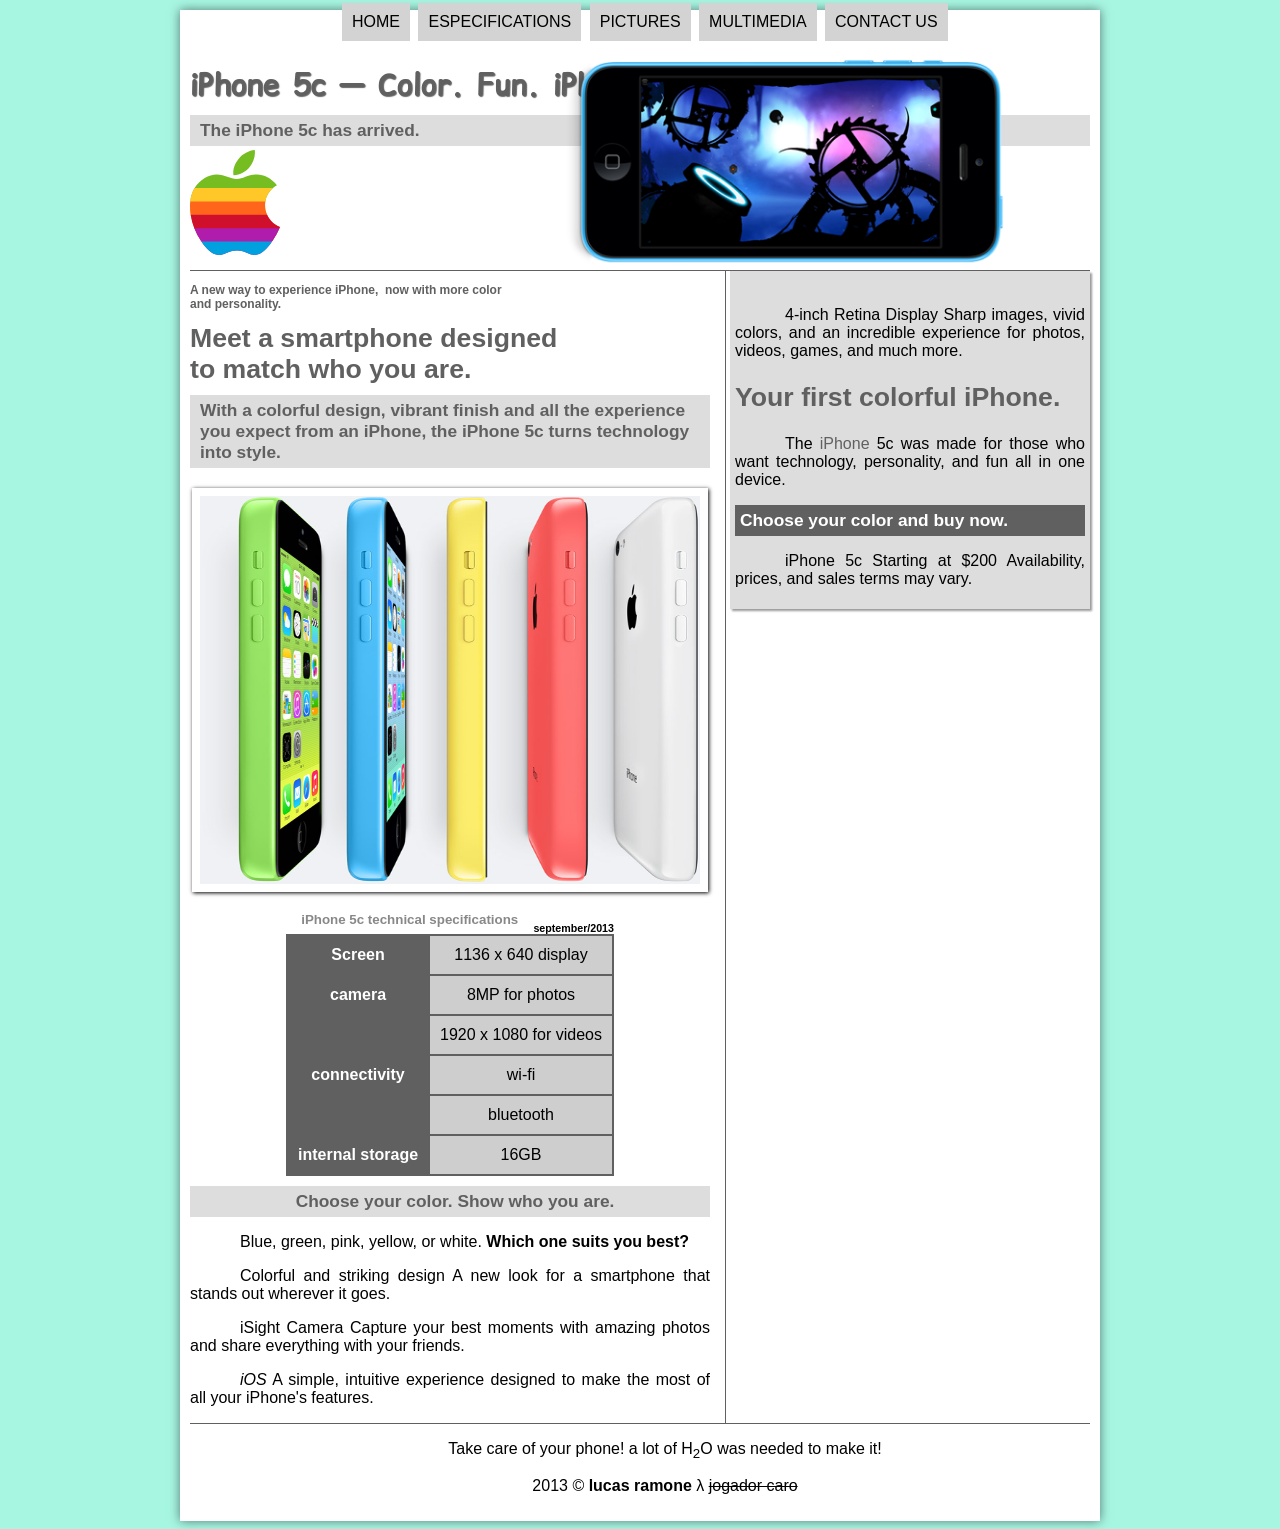
<file: index.html>
<!DOCTYPE html>
<html lang="pt-br">

<head>
    <meta charset="utf-8"/>
    <title>iphone 5c realease</title>
    <link rel="stylesheet" type="text/css" href="stlyle.css">
</head>

<script src="funcoes.js" language="javascript">
   
</script>

<body>
<div id="interface">

    <header id="cabecalho">

    <article id="noticia-principal">
    <hgroup>
    <br>
    <h1>iPhone 5c — Color. Fun. iPhone.</h1>
    <h2>The iPhone 5c has arrived.</h2>
    </hgroup>
    
    <img id="icone" src="files/capable_blue_mba_11.png">    
    </header>




<nav id="menu">
<h1>menu principal</h1>
<ul type="square">
    <li onmouseover="changepic('files/house.png', 150, 150, 800, 100)"
     onmouseout="changepic('files/capable_blue_mba_11.png')"><a href="index.html">home</a></li>
    <li onmouseover="changepic('files/engineer.png', 210, 210, 700, 50)"
    onmouseout="changepic('files/capable_blue_mba_11.png')" ><a href="specs.html">especifications</a></li>
    <li onmouseover="changepic('files/camera.png', 230, 230, 700, 40)
    " onmouseout="changepic('files/capable_blue_mba_11.png')" ><a href="fotos.html">pictures</a></li>
    <li onmouseover="changepic('files/video.png', 210, 210, 700, 50)"
    onmouseout="changepic('files/capable_blue_mba_11.png')" ><a href="midia.html">multimedia</a></li>
    <li onmouseover="changepic('files/social.png', 220, 220, 700, 60)" 
   onmouseout="changepic('files/capable_blue_mba_11.png')" ><a href="fale.html">Contact us</a></li>
</ul>
</nav>

<section id="corpo">

<header id="cabecalho-artigo">
<hgroup>

<h3>A new way to experience iPhone,&nbsp; now with more color<br>
 and personality.</h3> <h1>Meet a smartphone designed<br>
     to match who you are.</h1> 
     <article id="noticia-principal">
 <h2>With a colorful design, vibrant finish and all the
      experience you expect from an iPhone, the iPhone 5c
       turns technology into style.</h2>
        </article>
     </hgroup>
 </header>

<figure class="foto-legenda">
<img src="files/hero_mba_11.jpg" width="600" height="388">

<figcaption>
    <h3>iPhone 5c</h3> 
    <p>the new colorful iPhone</p>
</figcaption>

</figure>

<table id="tabelasp">
<caption>iPhone 5c technical specifications <span>september/2013</span></caption>
<tr><td class="ce">Screen</td> <td class="cd"> 1136 x 640 display</td></tr>
<tr><td rowspan="2" class="ce">camera</td> <td class="cd">8MP for photos</td></tr>
<tr><td class="cd">1920 x 1080 for videos</td></tr>
<tr><td rowspan="2" class="ce">connectivity</td> <td class="cd">wi-fi</td></tr>
<tr><td class="cd">bluetooth</td></tr>
<tr><td class="ce">internal storage</td> <td class="cd">16GB</td></tr>
</table>

<article id="noticia-principal">
<h2 style="text-align: center">Choose your color. Show who you are.</h2>
</article>

<p>Blue, green, pink, yellow, or white. <b>Which one suits you best?</b></p> <p>Colorful and striking design A new look for a smartphone that stands out wherever it goes.</p> <p>iSight Camera Capture your best moments with amazing photos and share everything with your friends.</p> <p> <em>iOS</em> A simple, intuitive experience designed to make the most of all your iPhone's features.</p>



</article>
</section>

<aside id="lateral">
<p style="margin-top: 30px">4-inch Retina Display Sharp images, vivid colors, and an incredible experience for photos, videos, games, and much more. </p>
<h1>Your first colorful iPhone.</h1>

<p>The <a href="https://apple.com" target="_blank">iPhone</a> 5c was made for those who want technology, personality, and fun all in one device.<wbr> </p>

<h2>Choose your color and buy now.</h2>

<p>
iPhone 5c
Starting at $200
Availability, prices, and sales terms may vary.
</p>

</aside>

<iframe width="350" height="315" src="https://www.youtube.com/embed/NrF7Mbb4x2A?si=zsNg0WO6L9kAcFjg" title="YouTube video player" frameborder="0" allow="accelerometer; autoplay; clipboard-write; encrypted-media; gyroscope; picture-in-picture; web-share" referrerpolicy="strict-origin-when-cross-origin" allowfullscreen style="display: block; margin: 30px auto 0 auto;"></iframe>


<footer id="rodape">
<p>Take care of your phone! a lot of H<sub>2</sub>O was needed to make it!</p>

<p>2013 &copy; <span style="font-weight: bolder">lucas ramone</span> &lambda; <del>jogador caro</del></p>
</footer>

</div>
</body>
</html>
</file>
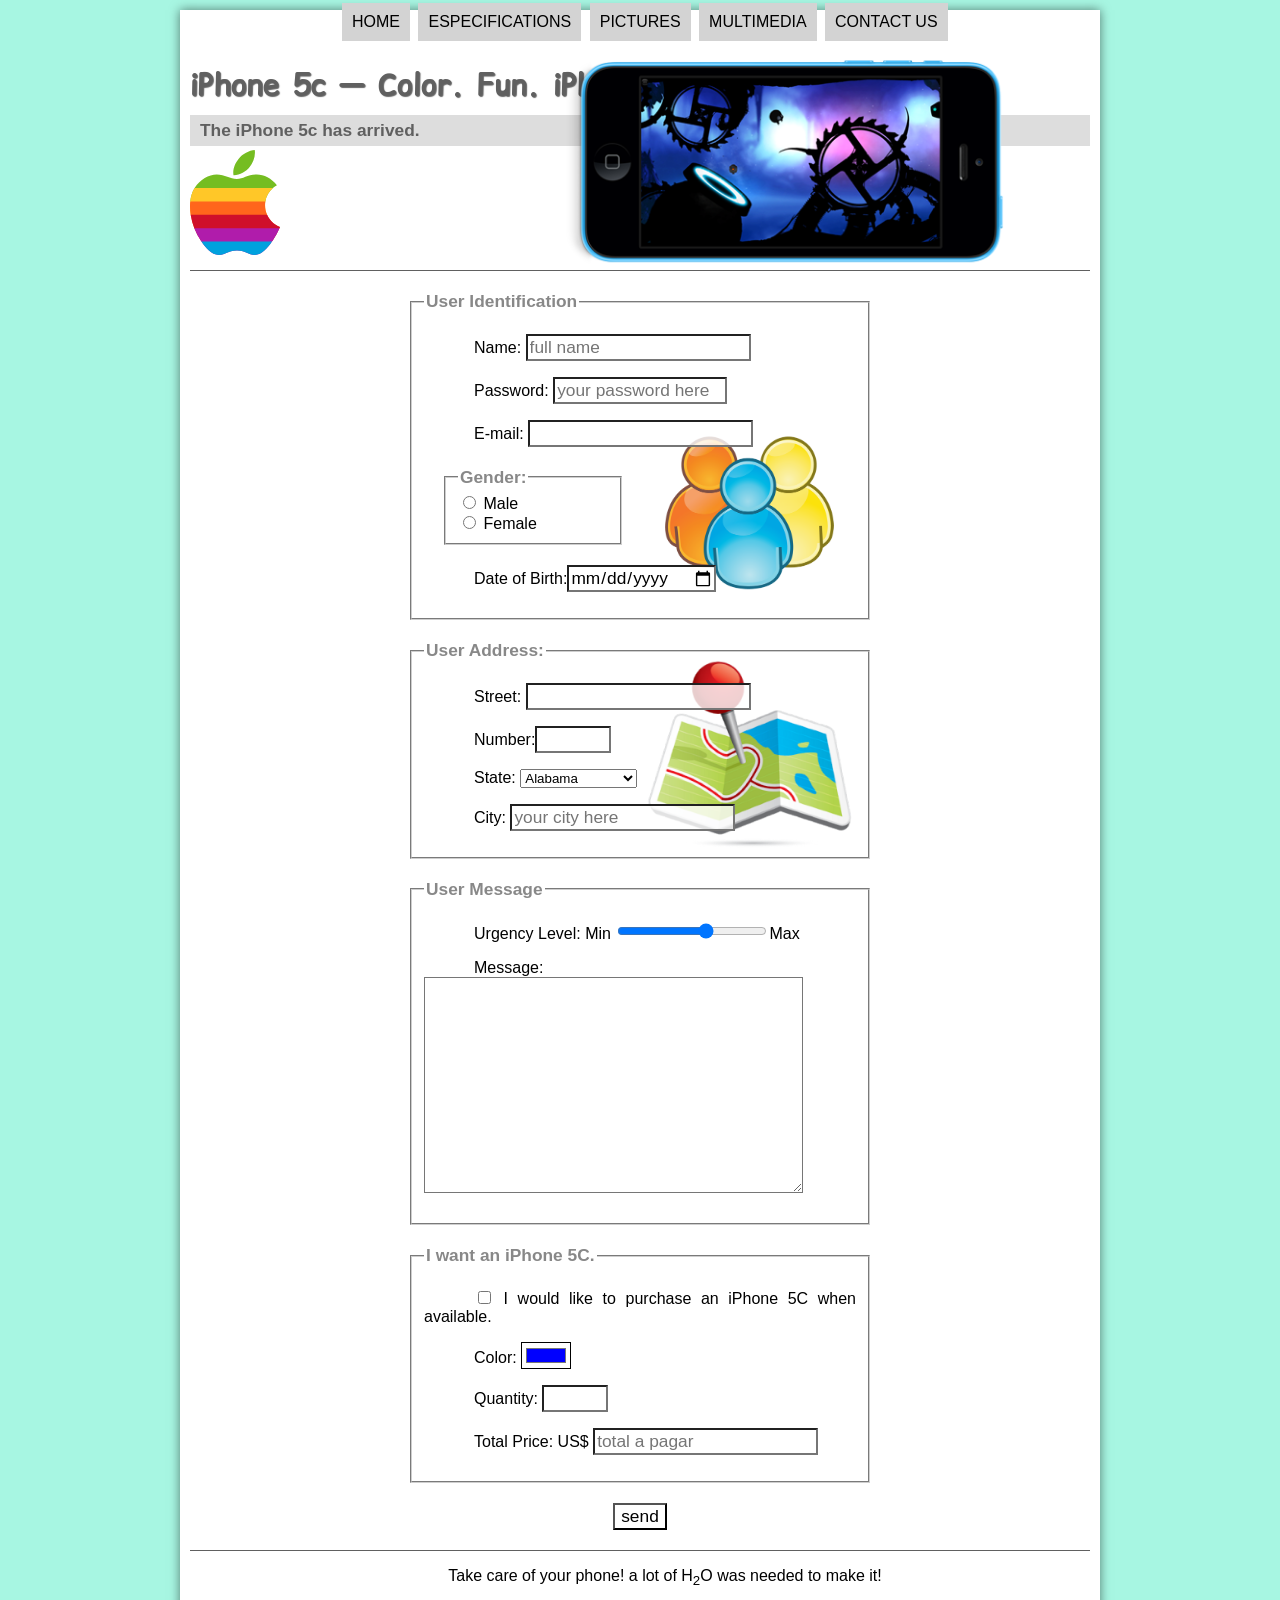
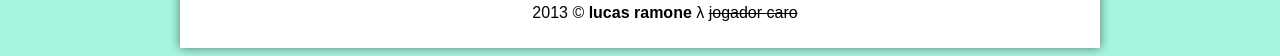
<file: fale.html>
<!DOCTYPE html>
<html lang="pt-br">

<head>
    <meta charset="utf-8"/>
    <title>iphone 5c realease</title>
    <link rel="stylesheet" type="text/css" href="stlyle.css">
    <link rel="stylesheet" type="text/css" href="forms.css">

    <script src="funcoes.js" language="javascript">
   
    </script>

    <script>
        function calc_total() {
            var qtd = parseInt(document.getElementById('cqtd').value);
            tot = qtd * 200;
            document.getElementById('ctot').value = tot;
        }
    </script>

</head>




<body>
<div id="interface">

    <header id="cabecalho">

    <article id="noticia-principal">
    <hgroup>
    <br>
    <h1>iPhone 5c — Color. Fun. iPhone.</h1>
    <h2>The iPhone 5c has arrived.</h2>
    </hgroup>
    
    <img id="icone" src="files/capable_blue_mba_11.png">    
    </header>




<nav id="menu">
<h1>menu principal</h1>
<ul type="square">
    <li onmouseover="changepic('files/house.png', 150, 150, 800, 100)"
     onmouseout="changepic('files/social.png', 220, 220, 700, 60)"><a href="index.html">home</a></li>
    <li onmouseover="changepic('files/engineer.png', 210, 210, 700, 50)"
    onmouseout="changepic('files/social.png', 220, 220, 700, 60)" ><a href="specs.html">especifications</a></li>
    <li onmouseover="changepic('files/camera.png', 230, 230, 700, 40)
    " onmouseout="changepic('files/social.png', 220, 220, 700, 60)" ><a href="fotos.html">pictures</a></li>
    <li onmouseover="changepic('files/video.png', 210, 210, 700, 50)"
    onmouseout="changepic('files/social.png', 220, 220, 700, 60)" ><a href="midia.html">multimedia</a></li>
    <li onmouseover="changepic('files/social.png', 220, 220, 700, 60)" 
   onmouseout="changepic('files/social.png', 220, 220, 700, 60)" ><a href="fale.html">Contact us</a></li>
</ul>
</nav>
</article>

<p>

   <form method="POST" id="fcontato" action="mailto:comradelucas2002@gmail.com" oninput="calc_total();"><fieldset id="usuario"><legend> User Identification</legend>
    
   <p><label for="cnome"> Name: </label><input type="text" name="tnome" id="cnome" size="20" maxlength="30" placeholder="full name"> </p>
   <p><label for="csenha"> Password: </label><input type="password" name="tsenha" id="csenha" size="15" maxlength="8" placeholder="your password here"> </p>
   <p> <label for="cmail"> E-mail: </label><input type="email" name="tmail" id="cmail" size="20" maxlength="40"></p>
    
   <fieldset id="sexo"> <legend>Gender:</legend>
    
   <input type="radio" name="tsexo" id="cmasc"> <label for="cmasc"> Male </label><br>
    
   <input type="radio" name="tsexo" id="cfem"> <label for="cfem"> Female </label></fieldset>
    
   <p><label for="cdata"> Date of Birth:</label><input type="date" name="tdata" id="cdata"></p>
    </fieldset>

<fieldset id="endereco">  <legend>  User Address:</legend>
  <p><label for="crua"> Street: </label> <input type="text" name="trua" id="crua" size="20" maxlength="80"></p>
   <p><label for="cnum"> Number:</label><input type="number" name="tnum" id="cnum" size="20" min="0" max="9999"></p>
   <p><label for="cest"> State:</label> <select name="test" id="cest">
       <option>Alabama</option>
       <option>Alaska</option>
       <option>Arizona</option>
       <option>Arkansas</option>
       <option>California</option>
       <option>Colorado</option>
       <option>Connecticut</option>
       <option>Delaware</option>
       <option>Florida</option>
       <option>Georgia</option>
       <option>Hawaii</option>
<option>Idaho</option>
<option>Illinois</option>
<option>Indiana</option>
<option>Iowa</option>
<option>Kansas</option>
<option>Kentucky</option>
<option>Louisiana</option>
<option>Maine</option>
<option>Maryland</option>
<option>Massachusetts</option>
<option>Michigan</option>
<option>Minnesota</option>
<option>Mississippi</option>
<option>Missouri</option>
<option>Montana</option>
<option>Nebraska</option>
<option>Nevada</option>
<option>New Hampshire</option>
<option>New Jersey</option>
<option>New Mexico</option>
<option value="NY" >New York</option>
<option>North Carolina</option>
<option>North Dakota</option>
<option>Ohio</option>
<option>Oklahoma</option>
<option>Oregon</option>
<option>Pennsylvania</option>
<option>Rhode Island</option>
<option>South Carolina</option>
<option>South Dakota</option>
<option>Tennessee</option>
<option>Texas</option>
<option>Utah</option>
<option>Vermont</option>
<option>Virginia</option>
<option>Washington</option>
<option>West Virginia</option>
<option>Wisconsin</option>
<option>Wyoming</option>

   </select></p>
   <p><label for="ccid"> City:</label> <input type="text" name="tcid" id="ccid" maxlength="40" size="20" placeholder="your city here" list="cidades"></p>
   <datalist id="cidades">
        <option value="Abbeville">Abbeville</option>
        <option value="Adamsville">Adamsville</option>
        <option value="Addison">Addison</option>
        <option value="Akron">Akron</option>
        <option value="Alabaster">Alabaster</option>
        <option value="Albertville">Albertville</option>
        <option value="Alexander City">Alexander City</option>
        <option value="Aliceville">Aliceville</option>
        <option value="Allgood">Allgood</option>
        <option value="Altoona">Altoona</option>
        <option value="Andalusia">Andalusia</option>
        <option value="Anderson">Anderson</option>
        <option value="Anniston">Anniston</option>
        <option value="Arab">Arab</option>
        <option value="Ardmore">Ardmore</option>
        <option value="Argo">Argo</option>
        <option value="Ariton">Ariton</option>
        <option value="Arley">Arley</option>
        <option value="Ashford">Ashford</option>
        <option value="Ashland">Ashland</option>
        <option value="Ashville">Ashville</option>
        <option value="Athens">Athens</option>
        <option value="Atmore">Atmore</option>
        <option value="Attalla">Attalla</option>
        <option value="Auburn">Auburn</option>
        <option value="Autaugaville">Autaugaville</option>
        <option value="Avon">Avon</option>
        <option value="Baileyton">Baileyton</option>
        <option value="Banks">Banks</option>
        <option value="Bay Minette">Bay Minette</option>
        <option value="Bayou La Batre">Bayou La Batre</option>
        <option value="Bear Creek">Bear Creek</option>
        <option value="Beatrice">Beatrice</option>
        <option value="Beaverton">Beaverton</option>
        <option value="Belk">Belk</option>
        <option value="Belle Mina">Belle Mina</option>
        <option value="Bellwood">Bellwood</option>
        <option value="Bessemer">Bessemer</option>
        <option value="Billingsley">Billingsley</option>
        <option value="Birmingham">Birmingham</option>
        <option value="Black">Black</option>
        <option value="Blountsville">Blountsville</option>
        <option value="Boaz">Boaz</option>
        <option value="Boligee">Boligee</option>
        <option value="Bon Air">Bon Air</option>
        <option value="Bon Secour">Bon Secour</option>
        <option value="Booth">Booth</option>
        <option value="Brantley">Brantley</option>
        <option value="Bremen">Bremen</option>
        <option value="Brent">Brent</option>
        <option value="Brewton">Brewton</option>
        <option value="Bridgeport">Bridgeport</option>
        <option value="Brilliant">Brilliant</option>
        <option value="Brierfield">Brierfield</option>
        <option value="Brookside">Brookside</option>
        <option value="Brookwood">Brookwood</option>
        <option value="Brownsboro">Brownsboro</option>
        <option value="Brundidge">Brundidge</option>
        <option value="Bryant">Bryant</option>
        <option value="Bucks">Bucks</option>
        <option value="Buhl">Buhl</option>
        <option value="Burkville">Burkville</option>
        <option value="Burnt Corn">Burnt Corn</option>
        <option value="Burnwell">Burnwell</option>
        <option value="Butler">Butler</option>
        <option value="Bynum">Bynum</option>
        <option value="Calera">Calera</option>
        <option value="Calvert">Calvert</option>
        <option value="Camden">Camden</option>
        <option value="Camp Hill">Camp Hill</option>
        <option value="Campbell">Campbell</option>
        <option value="Carbon Hill">Carbon Hill</option>
        <option value="Cardiff">Cardiff</option>
        <option value="Carlton">Carlton</option>
        <option value="Carrollton">Carrollton</option>
        <option value="Castleberry">Castleberry</option>
        <option value="Catherine">Catherine</option>
        <option value="Cecil">Cecil</option>
        <option value="Cedar Bluff">Cedar Bluff</option>
        <option value="Center Point">Center Point</option>
        <option value="Centre">Centre</option>
        <option value="Centreville">Centreville</option>
        <option value="Chancellor">Chancellor</option>
        <option value="Chapman">Chapman</option>
        <option value="Chatom">Chatom</option>
        <option value="Chelsea">Chelsea</option>
        <option value="Cherokee">Cherokee</option>
        <option value="Chickasaw">Chickasaw</option>
        <option value="Childersburg">Childersburg</option>
        <option value="Choccolocco">Choccolocco</option>
        <option value="Chunchula">Chunchula</option>
        <option value="Citronelle">Citronelle</option>
        <option value="Clanton">Clanton</option>
        <option value="Clay">Clay</option>
        <option value="Clayton">Clayton</option>
        <option value="Cleveland">Cleveland</option>
        <option value="Clinton">Clinton</option>
        <option value="Clio">Clio</option>
        <option value="Clopton">Clopton</option>
        <option value="Cloverdale">Cloverdale</option>
        <option value="Coalburg">Coalburg</option>
        <option value="Coaling">Coaling</option>
        <option value="Coatopa">Coatopa</option>
        <option value="Coden">Coden</option>
        <option value="Coffee Springs">Coffee Springs</option>
        <option value="Coffeeville">Coffeeville</option>
        <option value="Coker">Coker</option>
        <option value="Collinsville">Collinsville</option>
        <option value="Columbia">Columbia</option>
        <option value="Columbiana">Columbiana</option>
        <option value="Cook Springs">Cook Springs</option>
        <option value="Coosa Pines">Coosa Pines</option>
        <option value="Coosada">Coosada</option>
        <option value="Cordova">Cordova</option>
        <option value="Cottondale">Cottondale</option>
        <option value="Cottonton">Cottonton</option>
        <option value="Cottonwood">Cottonwood</option>
        <option value="Courtland">Courtland</option>
        <option value="Cowarts">Cowarts</option>
        <option value="Coy">Coy</option>
        <option value="Cragford">Cragford</option>
        <option value="Crane Hill">Crane Hill</option>
        <option value="Creola">Creola</option>
        <option value="Cropwell">Cropwell</option>
        <option value="Crossville">Crossville</option>
        <option value="Cuba">Cuba</option>
        <option value="Cullman">Cullman</option>
        <option value="Cusseta">Cusseta</option> 
        <option value="Accord"></option>
<option value="Acra"></option>
<option value="Adams"></option>
<option value="Adams Center"></option>
<option value="Addison"></option>
<option value="Adirondack"></option>
<option value="Afton"></option>
<option value="Akron"></option>
<option value="Albany"></option>
<option value="Albertson"></option>
<option value="Albion"></option>
<option value="Alden"></option>
<option value="Alexandria Bay"></option>
<option value="Alfred"></option>
<option value="Alfred Station"></option>
<option value="Allegany"></option>
<option value="Allen"></option>
<option value="Allentown"></option>
<option value="Alma"></option>
<option value="Almond"></option>
<option value="Alpine"></option>
<option value="Altamont"></option>
<option value="Altona"></option>
<option value="Amenia"></option>
<option value="Amityville"></option>
<option value="Amsterdam"></option>
<option value="Ancram"></option>
<option value="Andes"></option>
<option value="Angelica"></option>
<option value="Angola"></option>
<option value="Annandale-on-Hudson"></option>
<option value="Antwerp"></option>
<option value="Apalachin"></option>
<option value="Arcade"></option>
<option value="Ardsley"></option>
<option value="Argyle"></option>
<option value="Armonk"></option>
<option value="Arthur"></option>
<option value="Arverne"></option>
<option value="Ashland"></option>
<option value="Ashville"></option>
<option value="Astoria"></option>
<option value="Athens"></option>
<option value="Atlantic Beach"></option>
<option value="Attica"></option>
<option value="Au Sable Forks"></option>
<option value="Auburn"></option>
<option value="Aurora"></option>
<option value="Austerlitz"></option>
<option value="Ava"></option>
<option value="Avoca"></option>
<option value="Avon"></option>
<option value="Babylon"></option>
<option value="Bainbridge"></option>
<option value="Baldwin"></option>
<option value="Baldwinsville"></option>
<option value="Ballston Spa"></option>
<option value="Batavia"></option>
<option value="Bath"></option>
<option value="Bay Shore"></option>
<option value="Bayport"></option>
<option value="Beacon"></option>
<option value="Bearsville"></option>
<option value="Beekman"></option>
<option value="Bellmore"></option>
<option value="Bellport"></option>
<option value="Belmont"></option>
<option value="Binghamton"></option>
<option value="Black River"></option>
<option value="Blasdell"></option>
<option value="Bloomfield"></option>
<option value="Bloomingburg"></option>
<option value="Bloomville"></option>
<option value="Blue Point"></option>
<option value="Bohemia"></option>
<option value="Bolivar"></option>
<option value="Bolton Landing"></option>
<option value="Boonville"></option>
<option value="Bovina"></option>
<option value="Brant Lake"></option>
<option value="Brentwood"></option>
<option value="Brewster"></option>
<option value="Briarcliff Manor"></option>
<option value="Bridgehampton"></option>
<option value="Bridgeport"></option>
<option value="Brighton"></option>
<option value="Broadalbin"></option>
<option value="Bronx"></option>
<option value="Bronxville"></option>
<option value="Brookhaven"></option>
<option value="Brooklyn"></option>
<option value="Brownville"></option>
<option value="Buffalo"></option>
<option value="Burlington Flats"></option>
<option value="Burnt Hills"></option>
<option value="Burt"></option>
<option value="Bushwick"></option>
<option value="Cairo"></option>
<option value="Caledonia"></option>
<option value="Cambridge"></option>
<option value="Camillus"></option>
<option value="Canajoharie"></option>
<option value="Canandaigua"></option>
<option value="Canastota"></option>
<option value="Candor"></option>
<option value="Canton"></option>
<option value="Cape Vincent"></option>
<option value="Carmel"></option>
<option value="Caroga Lake"></option>
<option value="Carthage"></option>
<option value="Castile"></option>
<option value="Castleton-on-Hudson"></option>
<option value="Cato"></option>
<option value="Catskill"></option>
<option value="Cazenovia"></option>
<option value="Cedarhurst"></option>
<option value="Central Islip"></option>
<option value="Chappaqua"></option>
<option value="Chautauqua"></option>
<option value="Chazy"></option>
<option value="Chemung"></option>
<option value="Chester"></option>
<option value="Chestertown"></option>
<option value="Chittenango"></option>
<option value="Churchville"></option>
<option value="Clarence"></option>
<option value="Clark Mills"></option>
<option value="Claverack"></option>
<option value="Clifton Park"></option>
<option value="Clinton"></option>
<option value="Clinton Corners"></option>
<option value="Cobleskill"></option>
<option value="Coeymans"></option>
<option value="Cold Spring"></option>
<option value="Cold Spring Harbor"></option>
<option value="Colden"></option>
<option value="College Point"></option>
<option value="Colonie"></option>
<option value="Colton"></option>
<option value="Commack"></option>
<option value="Conesus"></option>
<option value="Cooperstown"></option>
<option value="Copake"></option>
<option value="Coram"></option>
<option value="Corinth"></option>
<option value="Cortland"></option>
<option value="Coxsackie"></option>
<option value="Cranberry Lake"></option>
<option value="Crompond"></option>
<option value="Crown Point"></option>
<option value="Cutchogue"></option>       
   </datalist>
</fieldset> 


<fieldset id="mensagem">  <legend>  User Message</legend>
    
   <p><label for="curg"> Urgency Level: </label>Min <input type="range" name="turg" id="curg" min="0" max="10" step="2" style="width: 150px;">Max </p>
    
   <p><label for="cmsg"> Message: </label> <textarea name="tmsg" id="cmsg" cols="35" rows="10" placeholder="leave your message here">

   </textarea> </p>
</fieldset>


<fieldset id="pedido"> <legend>  I want an iPhone 5C.</legend>
   <p> <input type="checkbox" name="tped" id="cped"> <label for="cped"> I would like to purchase an iPhone 5C when available.</label></p>
    
  <p><label for="ccor">  Color: </label> <input type="color" name="tcor" id="ccor" value="#0000FF" > </p> 
  <p><label for="cqtd">  Quantity: </label> <input type="number" name="tqtd" id="cqtd" min="0" max="100" size="5"> </p>
  <p><label for="ctot"> Total Price: US$ </label> <input type="text" name="ttot" id="ctot" placeholder="total a pagar" readonly> </p>
</fieldset>

    <input type="submit" value="send" name="tenviar" style="display: block;margin: 20px auto;">
    
</form>
</p>


<footer id="rodape">
    <p>Take care of your phone! a lot of H<sub>2</sub>O was needed to make it!</p>
    
    <p>2013 &copy; <span style="font-weight: bolder">lucas ramone</span> &lambda; <del>jogador caro</del></p>
    </footer>
    
    </div>
    </body>
    </html>
</file>
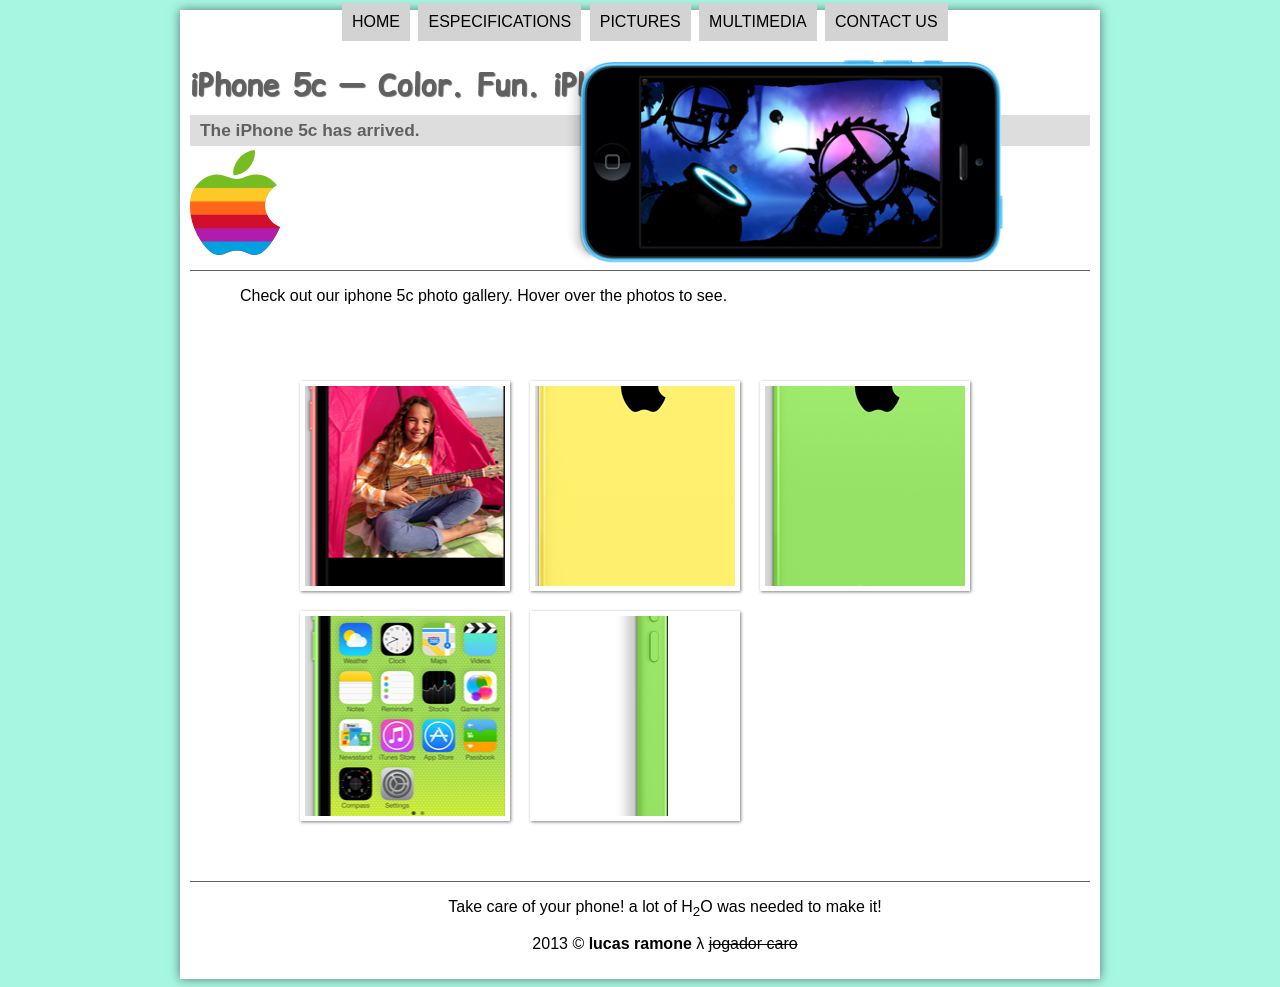
<file: fotos.html>
<!DOCTYPE html>
<html lang="pt-br">

<head>
    <meta charset="utf-8"/>
    <title>iphone 5c realease</title>
    <link rel="stylesheet" type="text/css" href="stlyle.css">
    <link rel="stylesheet" type="text/css" href="fotos.css">
</head>

<script src="funcoes.js" language="javascript">
   
</script>

<body>
<div id="interface">

    <header id="cabecalho">
            
    <article id="noticia-principal">
    <hgroup>
    <br>
    <h1>iPhone 5c — Color. Fun. iPhone.</h1>
    <h2>The iPhone 5c has arrived.</h2>
    </hgroup>
    
    <img id="icone" src="files/capable_blue_mba_11.png">    
    </header>


    <section id="fullbody">

<nav id="menu">
<h1>menu principal</h1>
<ul type="square">
    <li onmouseover="changepic('files/house.png', 150, 150, 800, 100)"
     onmouseout="changepic('files/camera.png', 230, 230, 700, 40)"><a href="index.html">home</a></li>
    <li onmouseover="changepic('files/engineer.png', 210, 210, 700, 50)"
    onmouseout="changepic('files/camera.png', 230, 230, 700, 40)" ><a href="specs.html">especifications</a></li>
    <li onmouseover="changepic('files/camera.png', 230, 230, 700, 40)
    " onmouseout="changepic('files/camera.png', 230, 230, 700, 40)" ><a href="fotos.html">pictures</a></li>
    <li onmouseover="changepic('files/video.png', 210, 210, 700, 50)"
    onmouseout="changepic('files/camera.png', 230, 230, 700, 40)" ><a href="midia.html">multimedia</a></li>
    <li onmouseover="changepic('files/social.png', 220, 220, 700, 60)" 
   onmouseout="changepic('files/camera.png', 230, 230, 700, 40)" ><a href="fale.html">Contact us</a></li>
</ul>
</nav>

<p>
Check out our iphone 5c photo gallery. Hover over
the photos to see.
</p>

<ul id="album-fotos">
    <li id="foto1"><span>Take nice pics</span></li>
    <li id="foto2"><span>Great rear camera</span></li>
    <li id="foto3"><span>Different colors</span></li>
    <li id="foto4"><span>amazing screen</span></li>
    <li id="foto5"><span>Ergonomic buttons</span></li>
</ul>

</article>
</section>

<footer id="rodape">
    <p>Take care of your phone! a lot of H<sub>2</sub>O was needed to make it!</p>
    
    <p>2013 &copy; <span style="font-weight: bolder">lucas ramone</span> &lambda; <del>jogador caro</del></p>
    </footer>
    
    </div>
    </body>
    </html>
</file>
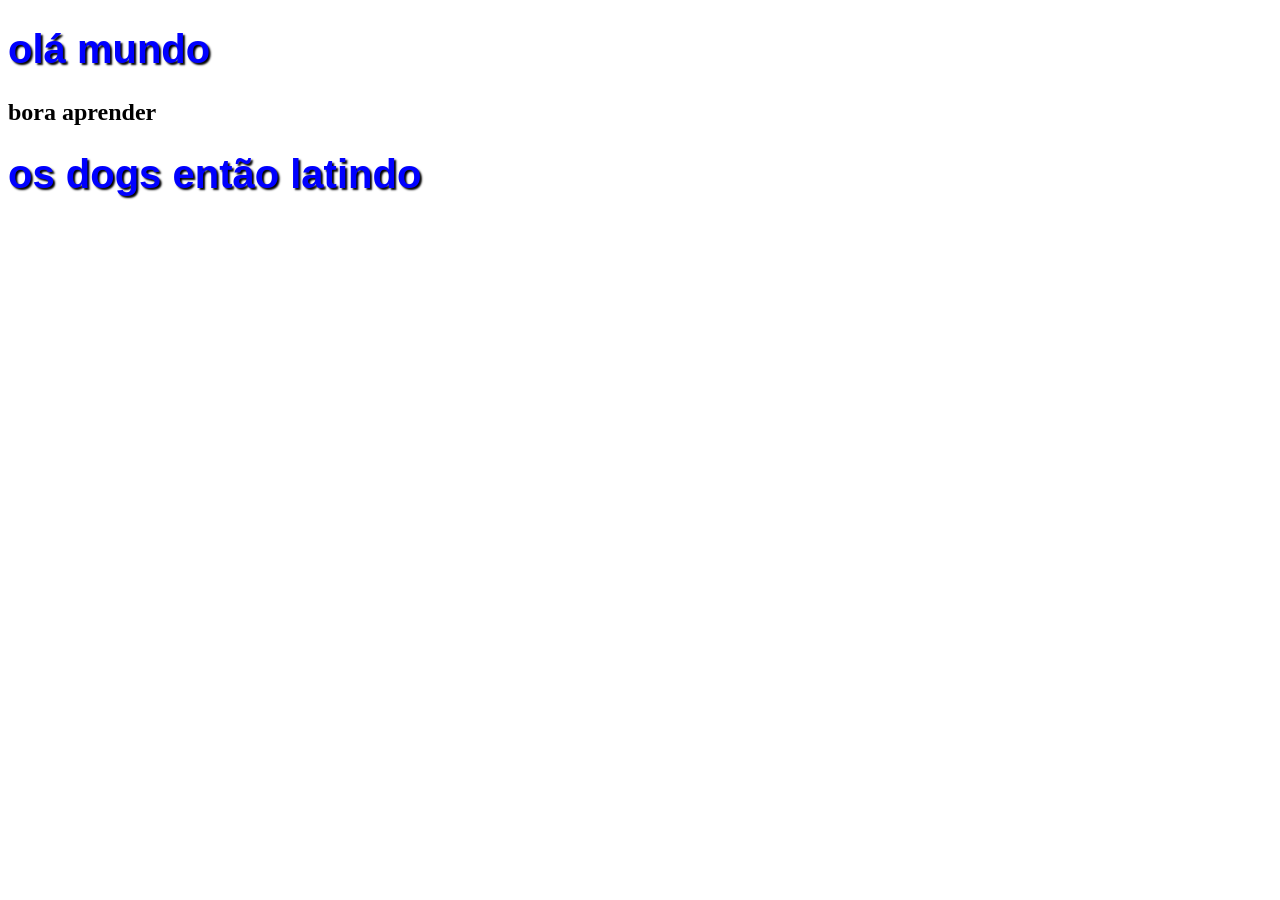
<file: files/hello.html>
<!DOCTYPE html>
<html lang="pt">
<head>
    <meta charset="utf-8">
    <title>curso html</title>
    <style>
        h1 {
            text-shadow: 2px 2px 2px black;
            font-family: arial;
            font-size: 30pt;
            color: blue
        }
    
    </style>
</head>

<body>
<h1>olá mundo</h1>
<h2>bora aprender</h2>
<h1>os dogs então latindo</h1>

</body>
</html>
</file>
<file: stlyle.css>
@charset "UTF-8";

@import url('https://fonts.googleapis.com/css2?family=Comic+Relief:wght@400;700&display=swap');

@font-face {
    font-family: 'fonte_buble';
    src: url(fonts/Bubblegum.ttf);

}

p {
    text-align: justify;
    text-indent: 50px;


}

a {
    color: #606060;
    text-decoration: none;

}

a:hover {
    text-decoration: underline;

}

div#interface {
    width: 900px;
    background-color: white;
    margin: 10px auto 0px auto;
    box-shadow: 0px 0px 10px rgba(0, 0, 0, 0.5);
    padding: 10px 10px 10px 10px;
}

body{
    background-color: hsl(165, 81%, 81%);
    color: rgba(0, 0, 0, 1);
    font-family: Arial, Helvetica, sans-serif;
    

}

header#cabecalho img#icone {
    position: absolute;
    left: 565px;
    top: 60px;
    width: 440px;

}

header#cabecalho {
    border-bottom: 1px #606060 solid;
    height: 250px;
    background: url("files/Apple_Computer_Logo_rainbow.svg") no-repeat 0px 130px;
    background-size: 90px auto;
}

header#cabecalho h1 {
    font-family: "comic relief", system-ui;
    font-size: 30px;
    color: #606060;
    text-shadow: 1px 1px 1px rgba(0, 0, 0, .6);
    padding: 0px;
    margin-bottom: 0px;
}

header#cabecalho h2 {
    font-family: arial, sans-serif;
    color: #888888;
    font-size: 15pt;
    padding: 0px;
    margin-top: 0px;
}

header#cabecalho-artigo h1 {
    font-family: 'fontelogo', sans-serif;
    font-size: 20pt;
    color: #606060;
    margin: 0px;

}

header#cabecalho-artigo h2 {
    font-size: 13pt;
    color: #cecece;
    background-color: #ffffff;
    margin: 0px;

}

header#cabecalho-artigo h3 {
    font-size: 12px;
    color: #606060;

}

/* formatacao de imagens com legenda */

figure.foto-legenda {
    border: 8px solid white;
    box-shadow: 1px 1px 4px black;
    width: 500px;
    margin: 20px auto;
    position: relative;

}

figure.foto-legenda img{
    width: 100%;
    display: block;
}

figure.foto-legenda figcaption{
    opacity: 0;
    position: absolute;
    top: 0px;
    background-color: rgba(0, 0, 0, .4);
    color: white;
    width: 100%;
    height: 100%;
    padding: 80px;
    box-sizing: border-box;
    transition: opacity 1s;
}

figure.foto-legenda:hover figcaption {
    opacity: 1;
}

/*formatacao do menu*/

nav#menu {
    display: block;
}

nav#menu ul {
    list-style: none;
    text-transform: uppercase;
    position: absolute;
    top: -15px;
    left: 300px;

}

nav#menu li {
    display: inline-block;
    background-color: lightgrey;
    padding: 10px;
    margin: 2px;
    transition: background-color 1s;
}

nav#menu li:hover {
    background-color: #606060;

}

nav#menu h1 {
    display: none;
}

nav#menu a {
    color: black;
    text-decoration: none;
}

nav#menu a:hover {
    color: white;

}

section#corpo {
    display: block;
    width: 520px;
    float: left;
    border-right: 1px solid #606060;
    padding-right: 15px;
}

article#noticia-principal h2 {
    font-size: 13pt;
    color: #606060;
    background-color: #dddddd;
    padding: 5px 0px 5px 10px;
    margin: 10px 0px 10px 0px;
}

table#tabelasp {
    border: 1px solid #606060;
    border-spacing: 0px;
    margin-left: auto;
    margin-right: auto;

}

table#tabelasp td {
    border: 1px solid #606060;
    padding: 10px;
    text-align: center;
}

table#tabelasp td.ce {
    color: white;
    background-color: #606060;
    vertical-align: top;
    font-weight: bold;
}

table#tabelasp td.cd {
    background-color: #cecece;
}

table#tabelasp caption  {
    color: #888888;
    font-size: 10pt;
    font-weight: bolder;

}

table#tabelasp caption span {
    display: block;
    float: right;
    color: #000000;
    font-size: 8pt;
    margin-top: 10px;
}

aside#lateral {
    display: block;
    width: 350px;
    float: right;
    background-color: #dddddd;
    padding: 5px;
    box-shadow: 2px 2px 2px rgba(0, 0, 0, .4);
    margin-bottom: 30px;
}

aside#lateral h1 {
    font-family: sans-serif;
    font-size: 20pt;
    color: #606060;

}

aside#lateral h2 {
    background-color: #606060;
    font-size: 13pt;
    color: white;
    padding: 5px;

}

footer#rodape {
    clear: both;
    border-top: 1px solid #606060;
}

footer#rodape p {
    text-align: center;

}
</file>
<file: forms.css>
@charset "UTF-8";

form {
    width: 500px;
    margin: auto;
}

input, textarea {
    font-family: sans-serif;
    font-weight: normal;
    font-size: 13pt;
    background-color: rgba(255, 255, 255, .8);
}

input:hover, textarea:hover {
    background-color: #dddddd;
}

legend {
    color: #888888;
    font-weight: bold;
    font-size: 13pt;
    font-family: sans-serif;
}

fieldset {
    border-color: #cecece;
    margin: 20px;
}

fieldset#sexo {
    width: 150px;
}

fieldset#usuario {
    background: url("files/user.png") no-repeat 95% 95%;
    background-size: 210px;
}

fieldset#endereco {
    background: url("files/littlemap.png") no-repeat 95% 95%;
    background-size: 210px;
}
</file>
<file: fotos.css>
@charset "UTF-8";

ul#album-fotos {
    width: 700px;
    margin: 0 auto;
    padding: 50px;
    overflow: hidden;
    list-style: none;

}

ul#album-fotos li {
    float: left;
    width: 200px;
    height: 200px;
    margin: 10px;
    border: 5px solid white;
    background-color: white;
    box-shadow: 1px 1px 3px rgba( 0, 0, 0, 0.5);
    -webkit-transition: all .4s ease-in;
} 

ul#album-fotos li#foto1 {
    background: url(files/capable_pink_mba_11.png) no-repeat;
    background-position: 50% 50%;
    background-size: 231px 440px;
    background-color: #ffffff;
}

ul#album-fotos li#foto1:hover {
    background-position: center;
    background-size: contain;
    background-repeat: no-repeat;
}

ul#album-fotos li#foto2 {
    background: url(files/capable_yellow_mba_11.png) no-repeat;
    background-position: 50% 50%;
    background-size: 226px 440px;
    background-color: #ffffff;
}

ul#album-fotos li#foto2:hover {
    background-position: center;
    background-size: contain;
    background-repeat: no-repeat;
}

ul#album-fotos li#foto3 {
    background: url(files/color_split_back_mba_11.png) no-repeat;
    background-position: 50% 50%;
    background-size: 240px 464px;
    background-color: #ffffff;
}

ul#album-fotos li#foto3:hover {
    background-position: center;
    background-size: contain;
    background-repeat: no-repeat;
}

ul#album-fotos li#foto4 {
    background: url(files/color_split_front_mba_11.png) no-repeat;
    background-position: 50% 50%;
    background-size: 239px 464px;
    background-color: #ffffff;
}

ul#album-fotos li#foto4:hover {
    background-position: center;
    background-size: contain;
    background-repeat: no-repeat;
}

ul#album-fotos li#foto5 {
    background: url(files/color_split_side_mba_11.png) no-repeat;
    background-position: 50% 50%;
    background-size: 71px 464px;
    background-color: #ffffff;
}

ul#album-fotos li#foto5:hover {
    background-position: center;
    background-size: contain;
    background-repeat: no-repeat;
}

ul#album-fotos li span {
    opacity: 0;
    color: white;
    text-shadow: 1px 1px 1px black;
    background-color: rgba( 0, 0, 0, 0.5);
    font-size: 9pt;
    line-height: 370px;
    padding: 5px;
}

ul#album-fotos li:hover span {
    opacity: 1;
    

}

ul#album-fotos li:hover {
    -webkit-transform: scale(1.5);
}
</file>
